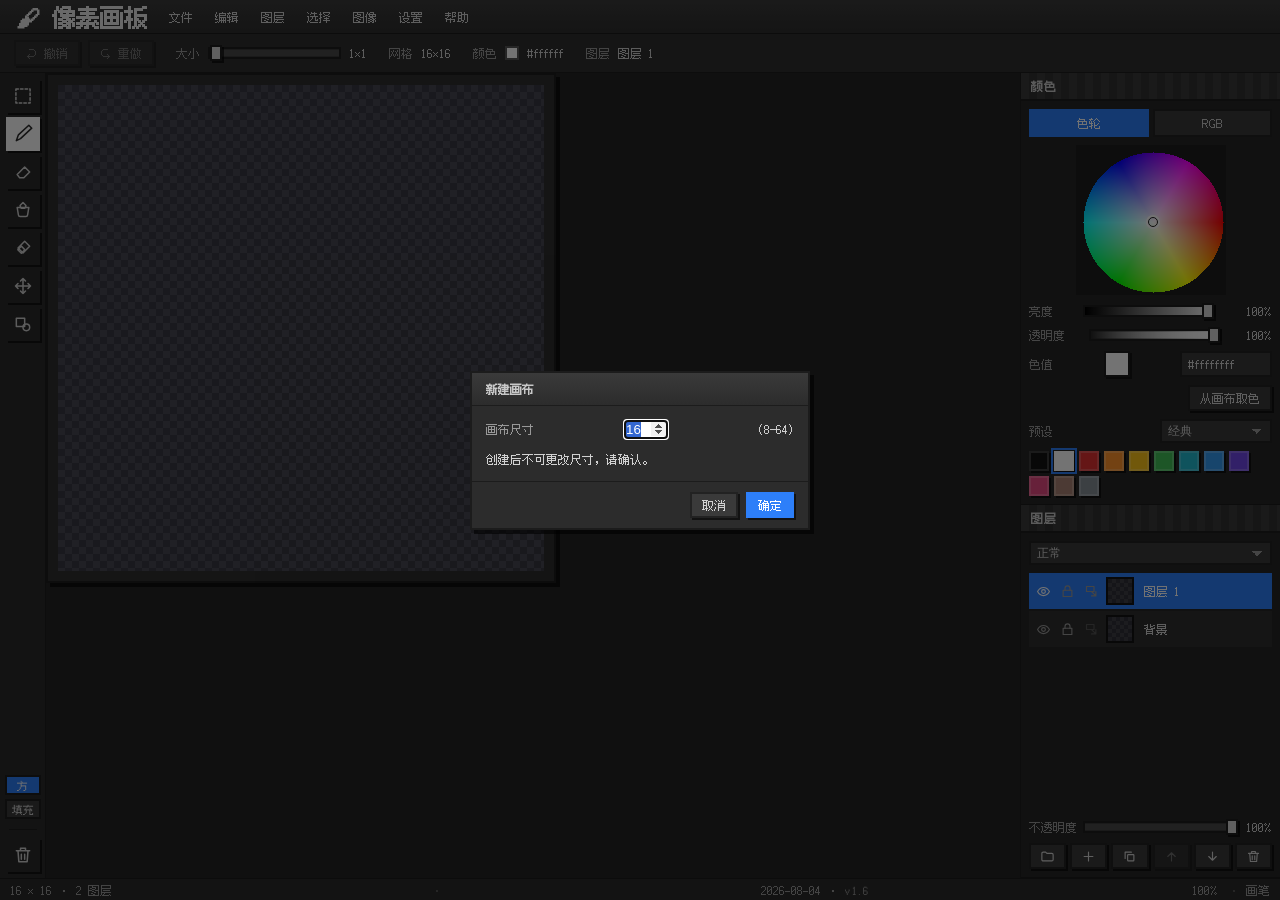
<file: index.html>
<!DOCTYPE html>
<html lang="zh-CN">
<head>
<meta charset="UTF-8">
<meta name="viewport" content="width=device-width, initial-scale=1.0">
<link rel="icon" href="data:,">   <!-- 内联 favicon：避免 file:// 下浏览器请求 favicon.ico 触发安全警告 -->
<title data-i18n="app.brand">🖌 像素画板</title>
<link rel="stylesheet" href="styles.css">
</head>
<body>
<div class="app">

  <!-- ======== 菜单栏 ======== -->
  <div class="menubar" id="menubar">
    <span class="brand" data-i18n="app.brand">🖌 像素画板</span>
    <div class="menu">
      <span class="menu-label" data-i18n="menu.file">文件</span>
      <div class="menu-drop">
        <div class="menu-item" data-action="new-canvas" data-i18n="menu.newCanvas">新建画布</div>
        <div class="menu-sep"></div>
        <div class="menu-item" data-action="open-project"><span data-i18n="menu.open">打开工程…</span> <span class="kbd">Ctrl+O</span></div>
        <div class="menu-item" data-action="export-project" data-i18n="menu.exportProject">导出工程…</div>
        <div class="menu-sep"></div>
        <div class="menu-item" data-action="export" data-i18n="menu.export">导出 PNG…</div>
      </div>
    </div>
    <div class="menu">
      <span class="menu-label" data-i18n="menu.edit">编辑</span>
      <div class="menu-drop">
        <div class="menu-item" data-action="undo"><span data-i18n="menu.undo">撤销</span> <span class="kbd">Ctrl+Z</span></div>
        <div class="menu-item" data-action="redo"><span data-i18n="menu.redo">重做</span> <span class="kbd">Ctrl+Y</span></div>
        <div class="menu-sep"></div>
        <div class="menu-item" data-action="clear-layer" data-i18n="menu.clearLayer">清空当前图层</div>
      </div>
    </div>
    <div class="menu">
      <span class="menu-label" data-i18n="menu.layer">图层</span>
      <div class="menu-drop">
        <div class="menu-item" data-action="add-layer"><span data-i18n="menu.addLayer">新建图层</span> <span class="kbd">Ctrl+Shift+N</span></div>
        <div class="menu-item" data-action="add-folder" data-i18n="menu.newFolder">新建文件夹</div>
        <div class="menu-item" data-action="dup-layer" data-i18n="menu.dupLayer">复制图层</div>
        <div class="menu-sep"></div>
        <div class="menu-item" data-action="clip-mask"><span data-i18n="menu.clipMask">剪切蒙版</span> <span class="kbd">Ctrl+Alt+G</span></div>
        <div class="menu-sep"></div>
        <div class="menu-item" data-action="layer-up"><span data-i18n="menu.moveUp">上移一层</span> <span class="kbd">Ctrl+]</span></div>
        <div class="menu-item" data-action="layer-down"><span data-i18n="menu.moveDown">下移一层</span> <span class="kbd">Ctrl+[</span></div>
        <div class="menu-sep"></div>
        <div class="menu-item" data-action="del-layer" data-i18n="menu.delLayer">删除图层</div>
      </div>
    </div>
    <div class="menu">
      <span class="menu-label" data-i18n="menu.select">选择</span>
      <div class="menu-drop">
        <div class="menu-item" data-action="select-all"><span data-i18n="menu.selectAll">全选</span> <span class="kbd">Ctrl+A</span></div>
        <div class="menu-item" data-action="deselect"><span data-i18n="menu.deselect">取消选择</span> <span class="kbd">Ctrl+D</span></div>
      </div>
    </div>
    <div class="menu">
      <span class="menu-label" data-i18n="menu.image">图像</span>
      <div class="menu-drop">
        <div class="menu-item" data-action="adjust" data-i18n="menu.adjust">调整…</div>
      </div>
    </div>
    <div class="menu">
      <span class="menu-label" data-action="settings" data-i18n="menu.settings">设置</span>
    </div>
    <div class="menu">
      <span class="menu-label" data-i18n="menu.help">帮助</span>
      <div class="menu-drop">
        <div class="menu-item" data-action="help" data-i18n="menu.qa">Q&A</div>
        <div class="menu-sep"></div>
        <div class="menu-item" data-action="about" data-i18n="menu.about">关于 像素画板</div>
      </div>
    </div>
  </div>

  <!-- ======== 工具选项栏 ======== -->
  <div class="options-bar">
    <div class="opt-group">
      <button class="opt-btn" id="undoBtn" data-i18n="bar.undo" data-i18n-title="menu.undo" title="撤销 Ctrl+Z">↩ 撤销</button>
      <button class="opt-btn" id="redoBtn" data-i18n="bar.redo" data-i18n-title="menu.redo" title="重做 Ctrl+Y">↪ 重做</button>
    </div>
    <div class="opt-group">
      <span class="opt-label" data-i18n="bar.size">大小</span>
      <input type="range" id="brushSize" min="1" max="16" step="1" value="1">
      <span class="opt-value" id="brushSizeLabel">1×1</span>
    </div>
    <div class="opt-group">
      <span class="opt-label" data-i18n="bar.grid">网格</span>
      <span class="opt-value" id="gridSizeLabel">16×16</span>
    </div>
    <div class="opt-group">
      <span class="opt-label" data-i18n="bar.color">颜色</span>
      <span class="current-color" id="currentColorSwatch"></span>
      <span class="opt-value" id="currentColorHex">#ffffff</span>
    </div>
    <div class="opt-group">
      <span class="opt-label" data-i18n="bar.layer">图层</span>
      <span class="opt-value" id="currentLayerLabel">图层 1</span>
    </div>
  </div>

  <!-- ======== 主体三栏 ======== -->
  <div class="main">

    <!-- 左侧工具条 -->
    <div class="tools-panel" id="toolsPanel">
      <button class="tool-btn" data-tool="select" data-i18n-title="tool.select" title="选区 (M)">
        <svg viewBox="0 0 24 24"><rect x="3.5" y="3.5" width="17" height="17" stroke-dasharray="3 2.5"/></svg>
      </button>
      <button class="tool-btn active" data-tool="brush" data-i18n-title="tool.brush" title="画笔 (B)">
        <svg viewBox="0 0 24 24"><path d="M4 20l2.5-7L19 1.5 22.5 5 9 17.5z"/></svg>
      </button>
      <button class="tool-btn" data-tool="eraser" data-i18n-title="tool.eraser" title="橡皮擦 (E)">
        <svg viewBox="0 0 24 24"><path d="M5 15L14 6l6 6-7 7H8z"/></svg>
      </button>
      <button class="tool-btn" data-tool="bucket" data-i18n-title="tool.bucket" title="油漆桶 (G)">
        <svg viewBox="0 0 24 24"><path d="M5 9h14l-1.5 9a2 2 0 01-2 1.8H8.5a2 2 0 01-2-1.8z"/><path d="M12 3L8.5 6.5a3 3 0 007 0z"/></svg>
      </button>
      <button class="tool-btn" data-tool="eyedropper" data-i18n-title="tool.eyedropper" title="吸管 (I)">
        <svg viewBox="0 0 24 24"><path d="M14 4l6 6-8 8-6-6z"/><rect x="7" y="11" width="6" height="6" transform="rotate(45 10 14)"/></svg>
      </button>
      <button class="tool-btn" data-tool="move" data-i18n-title="tool.move" title="移动选区内容 (V)">
        <svg viewBox="0 0 24 24"><path d="M12 3v18M3 12h18M12 3l-3 3M12 3l3 3M12 21l-3-3M12 21l3-3M3 12l3-3M3 12l3 3M21 12l-3-3M21 12l-3 3"/></svg>
      </button>
      <button class="tool-btn" data-tool="shape" data-i18n-title="tool.shape" title="形状工具 (U)">
        <svg viewBox="0 0 24 24"><rect x="4" y="5" width="10" height="10"/><circle cx="16" cy="16" r="4"/></svg>
      </button>
      <div class="shape-opts" id="shapeOpts">
        <button type="button" class="mini-btn active" id="shapeKindBtn">方</button>
        <button type="button" class="mini-btn" id="shapeModeBtn">填充</button>
      </div>
      <div class="tool-sep"></div>
      <button class="tool-btn" id="clearLayerBtn" data-i18n-title="tool.clearLayer" title="清空当前图层">
        <svg viewBox="0 0 24 24"><path d="M4 7h16M9 7V4h6v3M6 7l1 13h10l1-13M10 11v6M14 11v6"/></svg>
      </button>
    </div>

    <!-- 中央画布 -->
    <div class="canvas-area">
      <div class="viewport" id="viewport">
        <div class="board-wrap" id="boardWrap">
          <div id="board"></div>
        </div>
      </div>
    </div>

    <!-- 右侧面板（可拖动左缘调整宽度） -->
    <div class="panel-resizer" id="panelResizer" title="拖动调整面板宽度"></div>
    <div class="side-panels">
      <div class="panel color-panel">
        <div class="panel-header" data-i18n="panel.color">颜色</div>
        <div class="panel-body">
          <div class="color-mode-tabs">
            <button type="button" class="color-mode-tab active" data-mode="wheel" data-i18n="colorMode.wheel">色轮</button>
            <button type="button" class="color-mode-tab" data-mode="rgb" data-i18n="colorMode.rgb">RGB</button>
          </div>
          <div class="wheel-wrap" id="wheelWrap">
            <canvas id="wheelBase" width="150" height="150"></canvas>
            <canvas id="wheelCursor" width="150" height="150"></canvas>
          </div>
          <div class="setting-row" id="wheelValueRow">
            <span class="opt-label" data-i18n="panel.brightness">亮度</span>
            <input type="range" id="wheelValue" min="0" max="100" step="1" value="100">
            <span class="opt-value" id="wheelValueLabel">100%</span>
          </div>
          <div class="rgb-panel" id="rgbPanel" hidden>
            <div class="setting-row"><span class="rgb-label">R</span><input type="range" id="rgbR" min="0" max="255" step="1" value="255"><span class="opt-value rgb-val" id="rgbRVal">255</span></div>
            <div class="setting-row"><span class="rgb-label">G</span><input type="range" id="rgbG" min="0" max="255" step="1" value="255"><span class="opt-value rgb-val" id="rgbGVal">255</span></div>
            <div class="setting-row"><span class="rgb-label">B</span><input type="range" id="rgbB" min="0" max="255" step="1" value="255"><span class="opt-value rgb-val" id="rgbBVal">255</span></div>
          </div>
          <div class="setting-row">
            <span class="opt-label" data-i18n="panel.alpha">透明度</span>
            <input type="range" id="colorAlpha" min="0" max="100" step="1" value="100">
            <span class="opt-value" id="colorAlphaLabel">100%</span>
          </div>
          <div class="setting-row">
            <span class="opt-label" data-i18n="panel.hex">色值</span>
            <span class="hex-preview" id="hexPreview"></span>
            <input type="text" id="hexInput" maxlength="9" spellcheck="false" value="#ffffffff" title="#RRGGBBAA">
          </div>
          <div class="setting-row">
            <span class="opt-label"></span>
            <button type="button" class="opt-btn" id="canvasPickBtn" data-i18n="panel.pick">从画布取色</button>
          </div>
          <div class="setting-row">
            <span class="opt-label" data-i18n="panel.preset">预设</span>
            <select id="palettePreset">
              <option value="classic" data-i18n="preset.classic" selected>经典</option>
              <option value="pico8" data-i18n="preset.pico8">PICO-8 像素风</option>
              <option value="vga" data-i18n="preset.vga">VGA 复古</option>
              <option value="websafe" data-i18n="preset.websafe">Web 安全色</option>
            </select>
          </div>
          <div class="palette" id="palette"></div>
        </div>
      </div>

      <div class="panel layer-panel">
        <div class="panel-header" data-i18n="panel.layers">图层</div>
        <div class="panel-body">
          <select id="blendMode" data-i18n-title="panel.blend" title="当前图层的混合模式">
            <option value="normal" data-i18n="blend.normal" selected>正常</option>
            <option value="multiply" data-i18n="blend.multiply">正片叠底</option>
            <option value="screen" data-i18n="blend.screen">滤色</option>
            <option value="overlay" data-i18n="blend.overlay">叠加</option>
            <option value="darken" data-i18n="blend.darken">变暗</option>
            <option value="lighten" data-i18n="blend.lighten">变亮</option>
            <option value="difference" data-i18n="blend.difference">差值</option>
            <option value="exclusion" data-i18n="blend.exclusion">排除</option>
            <option value="color-dodge" data-i18n="blend.color-dodge">颜色减淡</option>
            <option value="color-burn" data-i18n="blend.color-burn">颜色加深</option>
            <option value="hard-light" data-i18n="blend.hard-light">强光</option>
            <option value="soft-light" data-i18n="blend.soft-light">柔光</option>
          </select>
          <div class="layer-list" id="layerList"></div>
          <div class="opacity-row">
            <span class="opt-label" data-i18n="panel.opacity">不透明度</span>
            <input type="range" id="layerOpacity" min="0" max="100" step="1" value="100">
            <span class="opt-value" id="layerOpacityLabel">100%</span>
          </div>
          <div class="layer-actions">
            <button id="addFolderBtn" data-i18n-title="btn.addFolder" title="新建文件夹">
              <svg viewBox="0 0 24 24"><path d="M3 7a2 2 0 012-2h4l2 2h8a2 2 0 012 2v8a2 2 0 01-2 2H5a2 2 0 01-2-2z"/></svg>
            </button>
            <button id="addLayerBtn" data-i18n-title="btn.addLayer" title="新建图层">
              <svg viewBox="0 0 24 24"><path d="M12 5v14M5 12h14"/></svg>
            </button>
            <button id="dupLayerBtn" data-i18n-title="btn.dupLayer" title="复制图层">
              <svg viewBox="0 0 24 24"><rect x="9" y="9" width="10" height="10" rx="1"/><path d="M5 15V5h10"/></svg>
            </button>
            <button id="layerUpBtn" data-i18n-title="btn.moveUp" title="上移一层">
              <svg viewBox="0 0 24 24"><path d="M12 19V6M6 12l6-6 6 6"/></svg>
            </button>
            <button id="layerDownBtn" data-i18n-title="btn.moveDown" title="下移一层">
              <svg viewBox="0 0 24 24"><path d="M12 5v13M6 12l6 6 6-6"/></svg>
            </button>
            <button id="delLayerBtn" data-i18n-title="btn.delLayer" title="删除图层">
              <svg viewBox="0 0 24 24"><path d="M4 7h16M9 7V4h6v3M6 7l1 13h10l1-13M10 11v6M14 11v6"/></svg>
            </button>
          </div>
        </div>
      </div>
    </div>
  </div>

  <!-- ======== 状态栏 ======== -->
  <div class="statusbar">
    <span id="statusInfo">16 × 16 · 2 图层</span>
    <span class="status-sep">·</span>
    <span id="buildStamp"></span>
    <div class="status-right">
      <span class="zoom-label" id="zoomLabel" data-i18n-title="status.zoomTip" title="点击重置 100% · Ctrl+0 适配视图 · Ctrl+滚轮缩放">100%</span>
      <span class="status-sep">·</span>
      <span id="statusTool">画笔</span>
    </div>
  </div>

  <!-- ======== 首选项对话框 ======== -->
  <div class="modal-overlay" id="settingsOverlay" hidden>
    <div class="modal settings-modal">
      <div class="modal-header" data-i18n="menu.settings">设置</div>
      <div class="modal-body settings-body">
        <div class="settings-tabs">
          <button type="button" class="settings-tab active" data-tab="canvas" data-i18n="prefs.group.canvas">画布</button>
          <button type="button" class="settings-tab" data-tab="view" data-i18n="prefs.group.view">视图与历史</button>
          <button type="button" class="settings-tab" data-tab="appearance" data-i18n="prefs.group.appearance">外观</button>
          <button type="button" class="settings-tab" data-tab="selection" data-i18n="prefs.group.selection">选区</button>
          <button type="button" class="settings-tab" data-tab="shortcuts" data-i18n="prefs.group.shortcuts">快捷键</button>
        </div>
        <div class="settings-panes">
          <div class="settings-pane active" data-pane="canvas">
            <label class="pref-row"><span data-i18n="set.showGrid">显示网格线</span><span class="px-switch"><input type="checkbox" id="setShowGrid" checked><span class="px-switch-track"></span></span></label>
            <label class="pref-row"><span data-i18n="set.checker">透明棋盘格背景</span><span class="px-switch"><input type="checkbox" id="setChecker" checked><span class="px-switch-track"></span></span></label>
            <div class="pref-row">
              <span data-i18n="set.checkerTone">棋盘格明度</span>
              <select id="setCheckerTone">
                <option value="dark" data-i18n="set.tone.dark">深色</option>
                <option value="standard" data-i18n="set.tone.standard" selected>标准</option>
                <option value="light" data-i18n="set.tone.light">亮色</option>
              </select>
            </div>
            <div class="pref-row">
              <span data-i18n="set.defaultGrid">默认网格尺寸</span>
              <select id="setDefaultGrid">
                <option value="8">8×8</option>
                <option value="16" selected>16×16</option>
                <option value="32">32×32</option>
                <option value="64">64×64</option>
              </select>
            </div>
          </div>
          <div class="settings-pane" data-pane="view">
            <div class="pref-row">
              <span data-i18n="set.undoLimit">撤销步数</span>
              <select id="setUndoLimit">
                <option value="20" data-i18n="set.undo.20">20 步</option>
                <option value="40" data-i18n="set.undo.40" selected>40 步</option>
                <option value="100" data-i18n="set.undo.100">100 步</option>
              </select>
            </div>
            <div class="pref-row">
              <span data-i18n="set.zoomStep">滚轮缩放步进</span>
              <select id="setZoomStep">
                <option value="1.05" data-i18n="set.zoom.smooth">平滑（1.05×）</option>
                <option value="1.1" data-i18n="set.zoom.normal" selected>适中（1.1×）</option>
                <option value="1.2" data-i18n="set.zoom.fast">快速（1.2×）</option>
              </select>
            </div>
            <div class="pref-row">
              <span data-i18n="set.smoothness">视图平滑度</span>
              <select id="setSmoothness">
                <option value="0.35" data-i18n="set.smooth.snappy">跟手</option>
                <option value="0.28" data-i18n="set.smooth.normal" selected>适中</option>
                <option value="0.18" data-i18n="set.smooth.soft">柔和</option>
              </select>
            </div>
          </div>
          <div class="settings-pane" data-pane="appearance">
            <div class="pref-row">
              <span data-i18n="set.theme">主题</span>
              <select id="setTheme">
                <option value="dark" data-i18n="theme.dark" selected>深色</option>
                <option value="light" data-i18n="theme.light">亮色</option>
              </select>
            </div>
            <div class="pref-row">
              <span data-i18n="set.lang">语言</span>
              <select id="setLang">
                <option value="zh" selected>简体中文</option>
                <option value="ja">日本語</option>
                <option value="en">English</option>
              </select>
            </div>
          </div>
          <div class="settings-pane" data-pane="selection">
            <label class="pref-row"><span data-i18n="set.clickDeselect">点击画布外取消选区</span><span class="px-switch"><input type="checkbox" id="setClickDeselect" checked><span class="px-switch-track"></span></span></label>
          </div>
          <div class="settings-pane" data-pane="shortcuts">
            <div class="shortcut-list" id="shortcutList"></div>
          </div>
        </div>
      </div>
      <div class="modal-footer">
        <button class="opt-btn" id="settingsReset" data-i18n="set.reset">恢复默认</button>
        <span style="flex:1"></span>
        <button class="opt-btn primary-modal" id="settingsOk" data-i18n="set.ok">完成</button>
      </div>
    </div>
  </div>

  <!-- ======== 关于对话框 ======== -->
  <div class="modal-overlay" id="aboutOverlay" hidden>
    <div class="modal">
      <div class="modal-header" data-i18n="menu.about">关于 像素画板</div>
      <div class="modal-body about-body">
        <div class="about-title"><span data-i18n="about.title">🎨 像素画板</span> <span id="aboutVersion" class="ver"></span></div>
        <p data-i18n="about.desc">一个零依赖、单文件的像素绘图小工具，界面与交互借鉴经典像素软件。</p>
        <p><span data-i18n="about.featuresLabel">功能</span><span data-i18n="about.features">多图层（增删/排序/可见性/重命名/不透明度/混合模式/缩略图）、画笔 / 橡皮擦 / 油漆桶 / 吸管、撤销重做、以鼠标为中心的缩放与平滑平移、透明背景 PNG 导出、可配置首选项、中日英界面。</span></p>
        <p><span data-i18n="about.shortcutsLabel">快捷键</span><span data-i18n="about.shortcuts">B / E / G / I 切换工具 · Ctrl+Z / Ctrl+Y 撤销重做 · Ctrl+[ / Ctrl+] 调整图层顺序 · Ctrl+Shift+N 新建图层 · 滚轮缩放 · 空格或中键拖拽平移 · Ctrl+0 适配视图</span></p>
        <p class="about-tech" data-i18n="about.tech">纯 HTML + CSS + JavaScript，无任何外部依赖，双击即可离线运行。</p>
        <p class="about-tech"><span data-i18n="about.fontPrefix">界面字体：</span><a href="https://github.com/TakWolf/fusion-pixel-font" target="_blank" rel="noopener" class="font-link">Fusion Pixel Font</a><span data-i18n="about.fontSuffix">（SIL OFL 1.1 · © TakWolf 及贡献者）</span></p>
      </div>
      <div class="modal-footer">
        <span style="flex:1"></span>
        <button class="opt-btn primary-modal" id="aboutOk" data-i18n="common.ok">确定</button>
      </div>
    </div>
  </div>

  <!-- ======== 创建画布对话框 ======== -->
  <div class="modal-overlay" id="canvasSizeOverlay" hidden>
    <div class="modal">
      <div class="modal-header" data-i18n="canvas.title">新建画布</div>
      <div class="modal-body">
        <div class="setting-row">
          <span class="opt-label" data-i18n="canvas.size">画布尺寸</span>
          <input type="number" id="canvasSizeInput" min="8" max="64" step="1" value="16">
          <span class="opt-value" data-i18n="canvas.range">(8–64)</span>
        </div>
        <div class="hint" data-i18n="canvas.hint">创建后不可更改尺寸，请确认。</div>
      </div>
      <div class="modal-footer">
        <span style="flex:1"></span>
        <button class="opt-btn" id="canvasSizeCancel" data-i18n="common.cancel">取消</button>
        <button class="opt-btn primary-modal" id="canvasSizeOk" data-i18n="common.ok">确定</button>
      </div>
    </div>
  </div>

  <!-- ======== Q&A 对话框 ======== -->
  <div class="modal-overlay" id="helpOverlay" hidden>
    <div class="modal">
      <div class="modal-header" data-i18n="menu.qa">Q&A</div>
      <div class="modal-body qa-list">
        <div class="qa-item">
          <div class="qa-q" data-i18n="qa.q1">Q1. 快捷键在哪里查看或修改？</div>
          <div class="qa-a" data-i18n="qa.a1">打开 设置 → 快捷键，可查看全部快捷键，点击“更改”后直接按下新组合即可自定义。</div>
        </div>
        <div class="qa-item">
          <div class="qa-q" data-i18n="qa.q2">Q2. 如何撤销或重做？</div>
          <div class="qa-a" data-i18n="qa.a2">默认 Ctrl+Z 撤销、Ctrl+Y 重做（也可在设置中自定义其他按键）。</div>
        </div>
        <div class="qa-item">
          <div class="qa-q" data-i18n="qa.q3">Q3. 如何保存或打开工程？</div>
          <div class="qa-a" data-i18n="qa.a3">使用 文件 → 导出工程 保存为 .AIPSD 工程文件，文件 → 打开工程 载入；文件 → 导出 PNG 可导出图片。</div>
        </div>
        <div class="qa-item">
          <div class="qa-q" data-i18n="qa.q4">Q4. 图层文件夹怎么使用？</div>
          <div class="qa-a" data-i18n="qa.a4">新建文件夹后，把图层拖到文件夹行上即可移入；文件夹行可拖拽排序、折叠、单独控制可见性，文件夹内图层的合成顺序不变。</div>
        </div>
        <div class="qa-item">
          <div class="qa-q" data-i18n="qa.q5">Q5. 如何缩放或平移画布？</div>
          <div class="qa-a" data-i18n="qa.a5">滚轮以鼠标为中心缩放；按住空格或中键拖拽平移；Ctrl+0 适配视图，Ctrl+1 回到 100%。</div>
        </div>
        <div class="qa-item">
          <div class="qa-q" data-i18n="qa.q6">Q6. 如何切换界面语言或主题？</div>
          <div class="qa-a" data-i18n="qa.a6">打开 设置 → 外观，可切换 中文/日本語/English 界面与深色/亮色主题。</div>
        </div>
        <div class="qa-item">
          <div class="qa-q" data-i18n="qa.q7">Q7. 移动工具和形状工具怎么用？</div>
          <div class="qa-a" data-i18n="qa.a7">选择「移动」工具（V）后在选区内拖拽即可剪切移动选区内容；「形状」工具（U）拖拽绘制矩形/圆形，用工具栏下方按钮切换 方/圆 与 填充/描边（描边粗细随顶部「大小」）。</div>
        </div>
        <div class="qa-item">
          <div class="qa-q" data-i18n="qa.q8">Q8. 选区如何移动或取消？</div>
          <div class="qa-a" data-i18n="qa.a8">用「选择」工具拖拽选区内部（非边缘）移动选框，拖边缘或外部重新框选；Ctrl+A 全选、Ctrl+D 取消，点击画布外空白也可取消（可在设置中开关）。</div>
        </div>
        <div class="qa-item">
          <div class="qa-q" data-i18n="qa.q9">Q9. 如何调节画笔/橡皮擦粗细？</div>
          <div class="qa-a" data-i18n="qa.a9">顶部工具栏的「大小」滑块控制画笔与橡皮擦的粗细（1–16 格）。</div>
        </div>
        <div class="qa-item">
          <div class="qa-q" data-i18n="qa.q10">Q10. 如何吸取画布上的颜色？</div>
          <div class="qa-a" data-i18n="qa.a10">用「吸管」工具（I）点击画布取色；或点颜色面板的「从画布取色」按钮后点画布取色，取色后自动回到原工具。</div>
        </div>
      </div>
      <div class="modal-footer">
        <span style="flex:1"></span>
        <button class="opt-btn primary-modal" id="helpOk" data-i18n="common.ok">确定</button>
      </div>
    </div>
  </div>

  <!-- ======== 图像调整对话框 ======== -->
  <div class="modal-overlay" id="adjustOverlay" hidden>
    <div class="modal">
      <div class="modal-header" data-i18n="adj.title">图像调整</div>
      <div class="modal-body">
        <div class="setting-row">
          <span data-i18n="adj.applyTo">应用于</span>
          <select id="adjTarget">
            <option value="layer" data-i18n="adj.currentLayer" selected>当前图层</option>
            <option value="all" data-i18n="adj.allLayers">所有可见图层</option>
          </select>
        </div>
        <div class="setting-row"><span data-i18n="adj.hue">色相</span><input type="range" id="adjHue" min="-180" max="180" step="1" value="0"><span class="opt-value adj-val" id="adjHueVal">0°</span></div>
        <div class="setting-row"><span data-i18n="adj.sat">饱和度</span><input type="range" id="adjSat" min="-100" max="100" step="1" value="0"><span class="opt-value adj-val" id="adjSatVal">0</span></div>
        <div class="setting-row"><span data-i18n="adj.bright">亮度</span><input type="range" id="adjBright" min="-100" max="100" step="1" value="0"><span class="opt-value adj-val" id="adjBrightVal">0</span></div>
        <div class="setting-row"><span data-i18n="adj.contrast">对比度</span><input type="range" id="adjContrast" min="-100" max="100" step="1" value="0"><span class="opt-value adj-val" id="adjContrastVal">0</span></div>
      </div>
      <div class="modal-footer">
        <button class="opt-btn" id="adjCancel" data-i18n="adj.cancel">取消</button>
        <span style="flex:1"></span>
        <button class="opt-btn primary-modal" id="adjApply" data-i18n="adj.apply">应用</button>
      </div>
    </div>
  </div>

  <!-- ======== 通用确认对话框 ======== -->
  <div class="modal-overlay" id="confirmOverlay" hidden>
    <div class="modal modal-sm">
      <div class="modal-header" id="confirmTitle"></div>
      <div class="modal-body" id="confirmText"></div>
      <div class="modal-footer">
        <button class="opt-btn" id="confirmCancel"></button>
        <span style="flex:1"></span>
        <button class="opt-btn primary-modal" id="confirmOk"></button>
      </div>
    </div>
  </div>

  <!-- ======== 导出 PNG 选项对话框 ======== -->
  <div class="modal-overlay" id="exportOverlay" hidden>
    <div class="modal modal-sm">
      <div class="modal-header" data-i18n="menu.export">导出 PNG…</div>
      <div class="modal-body">
        <div class="pref-row">
          <span data-i18n="set.exportCell">导出像素大小</span>
          <select id="exportCellSelect">
            <option value="8">8 px</option>
            <option value="16" selected>16 px</option>
            <option value="32">32 px</option>
          </select>
        </div>
        <div class="pref-row">
          <span data-i18n="set.exportBg">导出背景</span>
          <select id="exportBgSelect">
            <option value="transparent" data-i18n="set.bg.transparent" selected>透明</option>
            <option value="white" data-i18n="set.bg.white">白色</option>
          </select>
        </div>
      </div>
      <div class="modal-footer">
        <button class="opt-btn" id="exportCancel" data-i18n="adj.cancel">取消</button>
        <span style="flex:1"></span>
        <button class="opt-btn primary-modal" id="exportOk" data-i18n="msg.export">导出</button>
      </div>
    </div>
  </div>

  <!-- ======== 工程文件导入 ======== -->
  <input type="file" id="projectFile" accept=".AIPSD,application/json,.json" hidden>
</div>


<script src="app.js"></script>
</body>
</html>
</file>
<file: styles.css>
/* ============ 基础 ============ */
  * { box-sizing: border-box; margin: 0; padding: 0; }
  html, body { height: 100%; }
  body {
    background: #242424;
    color: #d4d4d4;
    font-family: system-ui, -apple-system, "Segoe UI", "Microsoft YaHei", sans-serif;
    font-size: 13px;
    overflow: hidden;
  }
  button { font-family: inherit; }
  svg { fill: none; stroke: currentColor; stroke-width: 1.8; stroke-linecap: round; stroke-linejoin: round; }

  .app { display: flex; flex-direction: column; height: 100vh; }

  /* ============ 菜单栏 ============ */
  .menubar {
    display: flex; align-items: center;
    background: linear-gradient(#3a3a3a, #2e2e2e);
    border-bottom: 1px solid #1a1a1a;
    padding: 0 6px; height: 30px; font-size: 12px;
    position: relative; z-index: 100;
    flex: none;
  }
  .brand { padding: 0 10px; font-weight: 700; color: #e8e8e8; white-space: nowrap; }
  .menu { position: relative; }
  .menu-label { display: block; padding: 6px 10px; color: #d4d4d4; cursor: default; border: 1px solid transparent; }
  .menu-label:hover, .menu.open .menu-label { background: #4a4a4a; border-color: #5a5a5a; }
  .menu-drop {
    display: none; position: absolute; top: 100%; left: 0; min-width: 210px;
    background: #2e2e2e; border: 1px solid #1c1c1c; box-shadow: 0 4px 14px rgba(0,0,0,.5);
    padding: 4px 0;
  }
  .menu.open .menu-drop { display: block; }
  .menu-item {
    display: flex; justify-content: space-between; align-items: center; gap: 24px;
    padding: 5px 18px 5px 12px; white-space: nowrap; cursor: default;
  }
  .menu-item:hover { background: #2d7ff9; color: #fff; }
  .menu-item:hover .kbd { color: #fff; }
  .kbd { color: #9a9a9a; font-size: 11px; }
  .menu-sep { height: 1px; background: #1a1a1a; margin: 4px 8px; }

  /* ============ 工具选项栏 ============ */
  .options-bar {
    display: flex; align-items: center; gap: 22px;
    padding: 6px 14px; background: #2e2e2e; border-bottom: 1px solid #1c1c1c;
    font-size: 12px; flex-wrap: wrap; flex: none;
  }
  .opt-group { display: flex; align-items: center; gap: 8px; }
  .opt-label { color: #9a9a9a; }
  .opt-value { color: #d0d0d0; font-variant-numeric: tabular-nums; }
  .opt-btn {
    background: #3a3a3a; border: 1px solid #222; color: #d4d4d4;
    border-radius: 3px; padding: 3px 10px; font-size: 12px; cursor: pointer;
  }
  .opt-btn:hover:not(:disabled) { background: #4a4a4a; }
  .opt-btn:disabled { opacity: .4; cursor: default; }
  .current-color { width: 14px; height: 14px; border-radius: 2px; border: 1px solid #555; display: inline-block; background: #111; }
  input[type="range"] { accent-color: #2d7ff9; cursor: pointer; }

  /* ============ 主体三栏 ============ */
  .main { flex: 1; display: flex; overflow: hidden; min-height: 0; }

  /* --- 左侧工具条 --- */
  .tools-panel {
    width: 46px; background: #2a2a2a; border-right: 1px solid #1c1c1c;
    display: flex; flex-direction: column; align-items: center; gap: 4px;
    padding: 6px 0; flex: none;
  }
  .shape-opts { display: flex; flex-direction: column; gap: 4px; margin-top: auto; padding: 4px 0 2px; }
  .mini-btn { width: 36px; height: 20px; background: #3a3a3a; border: 2px solid #1c1c1c; color: #d4d4d4; font-size: 11px; cursor: pointer; }
  .mini-btn:hover { background: #4a4a4a; }
  .mini-btn.active { background: #2d7ff9; color: #fff; }
  .tool-btn {
    width: 34px; height: 34px; background: transparent; border: 1px solid transparent;
    border-radius: 4px; cursor: pointer; display: flex; align-items: center; justify-content: center;
  }
  .tool-btn svg { width: 20px; height: 20px; color: #d0d0d0; }
  .tool-btn:hover { background: #3c3c3c; }
  .tool-btn.active { background: #fff; border-color: #fff; }
  .tool-btn.active svg { color: #2a2a2a; }
  .tool-btn:disabled { opacity: .35; cursor: default; }
  .tool-sep { width: 28px; height: 1px; background: #1c1c1c; margin: 4px 0; }

  /* --- 中央画布区（支持缩放/平移） --- */
  .canvas-area { flex: 1; position: relative; background: #242424; overflow: hidden; min-width: 0; }
  .viewport { position: absolute; inset: 0; overflow: hidden; }
  .board-wrap {
    position: absolute; top: 0; left: 0;
    background: #2e2e2e; border: 1px solid #1c1c1c; padding: 10px; border-radius: 2px;
    box-shadow: 0 6px 24px rgba(0,0,0,.5);
    transform-origin: 0 0;
    will-change: transform;
    cursor: grab;
  }
  .viewport.panning .board-wrap { cursor: grabbing; }
  .viewport.space-pan #board { cursor: grab; }
  .viewport.panning #board { cursor: grabbing; }
  #board {
    display: grid;
    grid-template-columns: repeat(var(--n), 1fr);
    width: min(54vmin, 520px);
    aspect-ratio: 1 / 1;
    background-color: var(--cb, #383842);
    background-image: conic-gradient(var(--ca, #484852) 25%, var(--cb, #383842) 0 50%, var(--ca, #484852) 0 75%, var(--cb, #383842) 0);
    background-size: 14px 14px;
    cursor: crosshair;
    touch-action: none;   /* 触屏拖拽时不滚动 */
    overflow: hidden;
  }
  .cell { user-select: none; -webkit-user-select: none; outline: 1px solid rgba(255,255,255,.07); }
  /* 选区：半透明覆盖 + 虚线边界 */
  .cell.sel {
    box-shadow: inset 0 0 0 100px rgba(45,127,249,.30);
    outline: 1px dashed rgba(45,127,249,.85);
    outline-offset: -1px;
  }

  /* --- 右侧面板 --- */
  .side-panels { width: 260px; background: #262626; border-left: 1px solid #1c1c1c; display: flex; flex-direction: column; overflow-y: auto; flex: none; }
  .panel-resizer {
    width: 5px; flex: none; cursor: col-resize;
    background: transparent; touch-action: none;
  }
  .panel-resizer:hover, .panel-resizer.active { background: #2d7ff9; }
  .panel { border-bottom: 1px solid #1a1a1a; display: flex; flex-direction: column; }
  .color-panel { flex: none; }
  .layer-panel { flex: 1; min-height: 0; }
  .layer-panel .panel-body { flex: 1; min-height: 0; }
  .blend-select { width: 100%; }
  .panel-header {
    padding: 5px 10px; background: linear-gradient(#3a3a3a, #2c2c2c);
    font-size: 11px; font-weight: 600; color: #c8c8c8; letter-spacing: .5px;
    border-bottom: 1px solid #1c1c1c;
  }
  .panel-body { padding: 8px; display: flex; flex-direction: column; gap: 8px; }

  .layer-list { display: flex; flex-direction: column; gap: 2px; flex: 1; min-height: 90px; overflow-y: auto; position: relative; }
  .layer-row.dragging { opacity: .45; }
  .folder-row.dragging { opacity: .45; }
  .drop-line {
    position: absolute; left: 4px; right: 4px; height: 0;
    border-top: 2px solid #2d7ff9;
    box-shadow: 0 -1px 0 rgba(0,0,0,.4);
    pointer-events: none; z-index: 5;
  }
  .layer-row {
    display: flex; align-items: center; gap: 6px; padding: 3px 4px;
    border: 1px solid transparent; border-radius: 2px; cursor: pointer; background: #2e2e2e;
  }
  .layer-row:hover { background: #3a3a3a; }
  .layer-row.active { background: #2d7ff9; }
  .layer-row.active .layer-name { color: #fff; }
  .layer-row.active .eye-btn svg { color: #fff; }

  .eye-btn { width: 18px; height: 18px; background: none; border: none; padding: 0; cursor: pointer; flex: none; display: flex; align-items: center; justify-content: center; }
  .eye-btn svg { width: 15px; height: 15px; color: #9a9a9a; }
  .eye-btn:hover svg { color: #fff; }
  .clip-btn { width: 18px; height: 18px; background: none; border: none; padding: 0; cursor: pointer; flex: none; display: flex; align-items: center; justify-content: center; }
  .clip-btn svg { width: 15px; height: 15px; color: #9a9a9a; }
  .clip-btn:hover svg { color: #fff; }
  .clip-btn.active { background: #2d7ff9; }
  .clip-btn.active svg { color: #fff; }
  .clip-btn:disabled { opacity: .35; cursor: default; }
  .lock-btn { width: 18px; height: 18px; background: none; border: none; padding: 0; cursor: pointer; flex: none; display: flex; align-items: center; justify-content: center; }
  .lock-btn svg { width: 15px; height: 15px; color: #9a9a9a; }
  .lock-btn:hover svg { color: #fff; }
  .lock-btn.active { background: #d0a94a; }
  .lock-btn.active svg { color: #1a1a1a; }

  .thumb { width: 28px; height: 28px; border: 1px solid #111; border-radius: 1px; flex: none; position: relative; }
  .thumb canvas { position: absolute; inset: 2px; width: 24px; height: 24px; }
  .checker {
    background-image: conic-gradient(#3e3e46 25%, #2f2f37 0 50%, #3e3e46 0 75%, #2f2f37 0);
    background-size: 8px 8px;
  }

  .layer-name { flex: 1; font-size: 12px; color: #d4d4d4; white-space: nowrap; overflow: hidden; text-overflow: ellipsis; min-width: 0; padding: 2px 4px; border-radius: 2px; }
  .layer-name.editing { background: #1f1f1f; color: #fff; outline: 1px solid #2d7ff9; }
  .layer-row.indented { margin-left: 16px; }
  .layer-row.clipped { margin-left: 14px; position: relative; }
  .layer-row.indented.clipped { margin-left: 30px; }   /* 文件夹内剪切层：文件夹缩进 + 剪切缩进叠加 */
  .layer-row.clipped::before {
    content: ""; position: absolute; left: 0; top: 2px; bottom: 2px;
    width: 2px; background: #2d7ff9;
  }
  .folder-row {
    display: flex; align-items: center; gap: 4px; padding: 3px 4px;
    background: #33333c; border: 1px solid transparent; border-radius: 0; cursor: default;
  }
  .folder-row:hover { background: #3d3d48; }
  .folder-row.drop-target { outline: 1px dashed #2d7ff9; outline-offset: -1px; background: rgba(45,127,249,.18); }
  .folder-toggle { width: 16px; height: 16px; background: none; border: none; color: #b0b0b0; cursor: pointer; font-size: 10px; padding: 0; flex: none; }
  .folder-toggle:hover { color: #fff; }
  .folder-icon { width: 14px; height: 14px; flex: none; color: #d0a94a; display: flex; align-items: center; justify-content: center; }
  .folder-icon svg { width: 14px; height: 14px; }
  .folder-name { flex: 1; font-size: 12px; color: #d4d4d4; white-space: nowrap; overflow: hidden; text-overflow: ellipsis; min-width: 0; }
  .folder-name.editing { background: #1f1f1f; color: #fff; outline: 1px solid #2d7ff9; }
  .folder-del { width: 16px; height: 16px; background: none; border: none; color: #8a8a8a; cursor: pointer; padding: 0; flex: none; display: flex; align-items: center; justify-content: center; }
  .folder-del:hover { color: #ff6b6b; }

  .opacity-row { display: flex; align-items: center; gap: 6px; font-size: 12px; }
  .opacity-row input { flex: 1; min-width: 0; }
  .layer-actions { display: flex; gap: 4px; }
  .layer-actions button {
    flex: 1; height: 26px; background: #3a3a3a; border: 1px solid #222; border-radius: 3px;
    color: #d4d4d4; cursor: pointer; display: flex; align-items: center; justify-content: center;
  }
  .layer-actions button:hover:not(:disabled) { background: #4a4a4a; }
  .layer-actions button:disabled { opacity: .4; cursor: default; }
  .layer-actions svg { width: 15px; height: 15px; }

  .palette { display: flex; flex-wrap: wrap; gap: 5px; }
  .swatch { width: 20px; height: 20px; border-radius: 3px; border: 1px solid rgba(255,255,255,.18); cursor: pointer; transition: transform .1s ease; }
  .swatch:hover { transform: scale(1.15); }
  .swatch.active { outline: 2px solid #2d7ff9; outline-offset: 1px; border-color: #fff; }
  .wheel-wrap { position: relative; width: 150px; height: 150px; margin: 0 auto; cursor: crosshair; }
  .color-mode-tabs { display: flex; gap: 4px; }
  .color-mode-tab {
    flex: 1; padding: 4px 0; font-size: 12px;
    background: #3a3a3a; border: 2px solid #222; color: #c8c8c8; cursor: pointer;
  }
  .color-mode-tab.active { background: #2d7ff9; border-color: #2d7ff9; color: #fff; }
  .rgb-panel { display: flex; flex-direction: column; gap: 6px; }
  .rgb-panel[hidden] { display: none; }
  .rgb-label { width: 14px; text-align: center; color: #d4d4d4; font-weight: 700; }
  .rgb-val { min-width: 26px; text-align: right; }
  #wheelBase, #wheelCursor { position: absolute; inset: 0; width: 150px; height: 150px; }
  #wheelCursor { pointer-events: none; }
  #hexInput { background: #3a3a3a; color: #d4d4d4; border: 1px solid #222; border-radius: 3px; padding: 3px 6px; font-size: 12px; width: 92px; font-family: ui-monospace, Consolas, monospace; }
  .adj-val { min-width: 34px; text-align: right; }

  /* --- 设置行（标签页内容区） --- */
  .pref-row {
    display: flex; align-items: center; justify-content: space-between; gap: 12px;
    padding: 5px 8px; margin: 0 -8px; cursor: default;
  }
  .pref-row:hover { background: rgba(128,128,128,.14); }
  .pref-row select { min-width: 118px; }
  /* 设置面板：顶部标签条（从左到右）+ 下方内容区 */
  .settings-modal { width: 620px; max-width: 94vw; min-width: 420px; }
  .settings-body { display: flex; flex-direction: column; gap: 0; padding: 0; }
  .settings-tabs {
    display: flex; flex-direction: row; flex: none;
    border-bottom: 2px solid #1c1c1c;
    background: #292929;
  }
  .settings-tab {
    flex: 1; text-align: center;
    background: none; border: none; color: #c8c8c8;
    padding: 8px 6px; cursor: pointer; font-size: 12px;
    border-bottom: 3px solid transparent;
  }
  .settings-tab:hover { background: rgba(128,128,128,.14); }
  .settings-tab.active { background: #2d7ff9; color: #fff; border-bottom-color: #fff; }
  .settings-panes { flex: 1; padding: 12px 14px; min-width: 0; }
  .settings-pane { display: none; }
  .settings-pane.active { display: block; }
  /* 像素开关 */
  .px-switch { position: relative; width: 34px; height: 16px; flex: none; }
  .px-switch input { position: absolute; inset: 0; width: 100%; height: 100%; opacity: 0; cursor: pointer; z-index: 1; margin: 0; }
  .px-switch .px-switch-track { position: absolute; inset: 0; background: #3f3f48; border: 2px solid #1c1c1c; }
  .px-switch .px-switch-track::before {
    content: ""; position: absolute; top: 2px; left: 2px; width: 8px; height: 8px;
    background: #8a8a94;
  }
  .px-switch input:checked + .px-switch-track { background: #2d7ff9; border-color: #1c1c1c; }
  .px-switch input:checked + .px-switch-track::before { left: auto; right: 2px; background: #fff; }
  .px-switch input:focus-visible + .px-switch-track { outline: 1px dashed #2d7ff9; outline-offset: 1px; }

  /* --- 状态栏 --- */
  .statusbar {
    height: 22px; background: #2b2b2b; border-top: 1px solid #1a1a1a;
    display: flex; align-items: center; justify-content: space-between;
    padding: 0 10px; font-size: 11px; color: #9a9a9a; flex: none;
    user-select: none;
  }
  .statusbar .ver { font-size: 11px; opacity: .9; letter-spacing: .5px; }
  .status-right { display: flex; align-items: center; gap: 6px; }
  .zoom-label { cursor: pointer; padding: 0 4px; }
  .zoom-label:hover { color: #fff; }
  .status-sep { color: #555; }

  /* --- 模态对话框 --- */
  .modal-overlay { position: fixed; inset: 0; background: rgba(0,0,0,.55); display: flex; align-items: center; justify-content: center; z-index: 200; }
  .modal-overlay[hidden] { display: none; }
  .modal { background: #2c2c2c; border: 1px solid #1c1c1c; border-radius: 6px; box-shadow: 0 10px 40px rgba(0,0,0,.6); min-width: 340px; max-width: 92vw; }
  .modal-header { padding: 8px 14px; background: linear-gradient(#3a3a3a, #2c2c2c); border-bottom: 1px solid #1c1c1c; border-radius: 6px 6px 0 0; font-size: 12px; font-weight: 600; color: #c8c8c8; }
  .modal-body { padding: 14px; display: flex; flex-direction: column; gap: 12px; font-size: 13px; }
  .setting-row { display: flex; align-items: center; justify-content: space-between; gap: 12px; }
  .setting-row input[type="checkbox"] { accent-color: #2d7ff9; width: 15px; height: 15px; }
  select { background: #3a3a3a; color: #d4d4d4; border: 1px solid #222; border-radius: 3px; padding: 3px 6px; font-size: 12px; cursor: pointer; }
  .hex-preview { width: 26px; height: 26px; border: 2px solid #1c1c1c; box-shadow: 2px 2px 0 rgba(0,0,0,.5); background: #111; flex: none; }
  [data-theme="light"] .hex-preview { border-color: #9a9a9a; }
  .shortcut-list { display: flex; flex-direction: column; gap: 6px; max-height: 260px; overflow-y: auto; padding: 2px; }
  .shortcut-row { display: flex; align-items: center; gap: 8px; font-size: 12px; }
  .shortcut-label { flex: 1; color: #d4d4d4; white-space: nowrap; overflow: hidden; text-overflow: ellipsis; }
  .shortcut-keys { min-width: 110px; text-align: center; color: #fff; background: #1f1f1f; border: 1px solid #3a3a3a; padding: 3px 8px; }
  .shortcut-row.recording .shortcut-keys { border-color: #2d7ff9; color: #2d7ff9; background: rgba(45,127,249,.12); }
  .opt-btn.mini { padding: 3px 8px; font-size: 11px; }
  .modal-footer { display: flex; align-items: center; gap: 8px; padding: 10px 14px; border-top: 1px solid #1c1c1c; }
  /* 图层右键菜单 */
  .ctx-menu {
    position: fixed; z-index: 300; min-width: 150px;
    background: #2e2e2e; border: 2px solid #1c1c1c;
    box-shadow: 3px 3px 0 rgba(0,0,0,.6);
    padding: 4px 0; font-size: 12px;
  }
  .ctx-menu[hidden] { display: none; }
  .ctx-item { padding: 5px 14px; cursor: pointer; color: #d4d4d4; white-space: nowrap; }
  .ctx-item:hover { background: #2d7ff9; color: #fff; }
  .ctx-item.disabled { opacity: .4; cursor: default; }
  .ctx-item.disabled:hover { background: transparent; color: #d4d4d4; }
  .ctx-item.danger:hover { background: #e03131; color: #fff; }
  .ctx-sep { height: 1px; background: #1c1c1c; margin: 4px 8px; }
  /* 画布右键功能菜单 */
  .canvas-menu {
    position: fixed; z-index: 300;
    background: #2e2e2e; border: 2px solid #1c1c1c;
    box-shadow: 3px 3px 0 rgba(0,0,0,.6);
    padding: 6px; font-size: 12px;
  }
  .canvas-menu[hidden] { display: none; }
  .canvas-menu-grid { display: grid; grid-template-columns: repeat(3, 1fr); gap: 4px; min-width: 216px; }
  .canvas-menu-grid button {
    display: flex; flex-direction: column; align-items: center; gap: 3px;
    background: #3a3a3a; border: 1px solid #222; color: #d4d4d4;
    padding: 7px 4px; cursor: pointer; font-size: 11px;
  }
  .canvas-menu-grid button:hover:not(.disabled) { background: #2d7ff9; color: #fff; border-color: #2d7ff9; }
  .canvas-menu-grid button.disabled { opacity: .4; cursor: default; }
  .canvas-menu-grid svg { width: 17px; height: 17px; }
  .primary-modal { background: #2d7ff9; border-color: #2d7ff9; color: #fff; }
  .primary-modal:hover:not(:disabled) { background: #5592f5; }
  .about-title { font-size: 16px; font-weight: 700; margin-bottom: 2px; }
  .about-body p { color: #b8b8b8; line-height: 1.7; }
  .about-tech { color: #8a8a8a; font-size: 12px; }

  /* --- 快捷键列表 --- */
  .qa-list { display: flex; flex-direction: column; gap: 12px; max-height: 320px; overflow-y: auto; padding: 2px; }
  .qa-item { font-size: 12px; }
  .qa-q { color: #fff; font-weight: 700; margin-bottom: 3px; }
  .qa-a { color: #b8b8b8; padding-left: 14px; line-height: 1.5; }
  kbd { background: #3a3a3a; border: 1px solid #555; border-bottom-width: 2px; border-radius: 3px; padding: 1px 6px; font-family: inherit; font-size: 11px; color: #e0e0e0; min-width: 18px; text-align: center; }

  /* --- 设置项对画布的效果 --- */
  #board.no-grid .cell { outline: none; }
  #board.no-checker { background-image: none; }

  /* 窄滚动条 */
  ::-webkit-scrollbar { width: 8px; height: 8px; }
  ::-webkit-scrollbar-thumb { background: #4a4a4a; border-radius: 4px; }
  ::-webkit-scrollbar-track { background: transparent; }

  /* ============ 像素风界面（Fusion Pixel Font） ============ */
  @font-face {
    font-family: "Fusion Pixel 12px Prop zh_hans";
    src: url("assets/fusion-pixel.woff2") format("woff2");
    font-weight: 400;
    font-display: swap;
  }
  /* 全部直角化 */
  * { border-radius: 0 !important; }
  body {
    font-family: "Fusion Pixel 12px Prop zh_hans", "Microsoft YaHei", system-ui, sans-serif;
    font-size: 12px;
    user-select: none;                 /* 屏蔽拖拽/点击时的文字选中 */
    -webkit-user-select: none;
  }
  input, textarea, [contenteditable] { user-select: text; -webkit-user-select: text; }
  .menubar { height: 34px; }
  .brand { font-size: 24px; }
  .panel-header, .statusbar, .kbd, kbd, .modal-body, .about-body { font-size: 12px; }
  .about-title { font-size: 24px; }
  .font-link { color: var(--accent, #2d7ff9); text-decoration: underline; text-underline-offset: 2px; }
  .font-link:hover { color: var(--accent-2, #5592f5); }
  #hexInput { font-family: inherit; }
  /* 硬边阴影（无模糊）+ 加粗边框 */
  .menu-drop { box-shadow: 3px 3px 0 rgba(0,0,0,.6); border: 2px solid #1c1c1c; }
  .board-wrap { box-shadow: 4px 4px 0 rgba(0,0,0,.6); border: 2px solid #1c1c1c; }
  .modal { box-shadow: 4px 4px 0 rgba(0,0,0,.6); border: 2px solid #1c1c1c; }
  /* 面板标题像素条纹 */
  .panel-header {
    background: repeating-linear-gradient(90deg, #3a3a3a 0 8px, #313131 8px 16px);
    border-bottom: 2px solid #1c1c1c;
  }
  /* 按钮：2px 边框 + 硬阴影 + 按压位移 */
  .tool-btn, .opt-btn, .layer-actions button, .swatch {
    box-shadow: 2px 2px 0 rgba(0,0,0,.6);
    border-width: 2px;
  }
  .tool-btn:active, .opt-btn:active, .layer-actions button:active {
    box-shadow: none;
    transform: translate(2px, 2px);
  }
  /* select 像素箭头 */
  select {
    -webkit-appearance: none; appearance: none;
    padding-right: 22px;
    background-color: #3a3a3a;
    background-image:
      linear-gradient(45deg, transparent 50%, #9a9a9a 50%),
      linear-gradient(135deg, #9a9a9a 50%, transparent 50%);
    background-position: calc(100% - 13px) 55%, calc(100% - 8px) 55%;
    background-size: 5px 5px;
    background-repeat: no-repeat;
    border-width: 2px;
  }
  /* 方形像素滑块 */
  /* 方形像素滑块（track + thumb 全像素化） */
  input[type="range"] {
    -webkit-appearance: none; appearance: none;
    height: 12px;
    background: #3a3a3a;
    border: 2px solid #1c1c1c;
    cursor: pointer;
  }
  input[type="range"]::-webkit-slider-runnable-track {
    height: 6px; background: #4a4a4a;
  }
  input[type="range"]::-webkit-slider-thumb {
    -webkit-appearance: none; appearance: none;
    width: 12px; height: 16px; margin-top: -5px;
    background: #d6d6d6;
    border: 2px solid #1c1c1c; box-shadow: 2px 2px 0 rgba(0,0,0,.6);
  }
  input[type="range"]::-moz-range-track {
    height: 6px; background: #4a4a4a; border: 1px solid #1c1c1c;
  }
  input[type="range"]::-moz-range-thumb {
    width: 10px; height: 14px; background: #d6d6d6;
    border: 2px solid #1c1c1c;
  }
  /* 色轮像素外框 */
  .wheel-wrap { border: 2px solid #1c1c1c; background: #1c1c1c; }
  /* 滚动条像素化 */
  ::-webkit-scrollbar { width: 10px; height: 10px; }
  ::-webkit-scrollbar-thumb { background: #555; border: 2px solid #2a2a2a; }
  ::-webkit-scrollbar-track { background: #2a2a2a; }
  /* kbd 键帽、缩略图加粗 */
  kbd { border-width: 2px; border-bottom-width: 3px; box-shadow: 2px 2px 0 rgba(0,0,0,.5); }
  .thumb { border-width: 2px; }
  #hexInput { border-width: 2px; }
  .current-color { border-width: 2px; }

  /* ============ 亮色主题（设置里切换，默认深色） ============ */
  [data-theme="light"] body { background: #e6e6e6; color: #2a2a2a; }
  [data-theme="light"] .menubar { background: linear-gradient(#f0f0f0, #dcdcdc); border-bottom-color: #b5b5b5; }
  [data-theme="light"] .brand { color: #111; }
  [data-theme="light"] .menu-label { color: #2a2a2a; }
  [data-theme="light"] .menu-label:hover, [data-theme="light"] .menu.open .menu-label { background: #d4d4d4; border-color: #b0b0b0; }
  [data-theme="light"] .menu-drop { background: #f0f0f0; border-color: #9a9a9a; box-shadow: 3px 3px 0 rgba(0,0,0,.3); }
  [data-theme="light"] .menu-item:hover { background: #1a5fd0; }
  [data-theme="light"] .menu-sep { background: #b5b5b5; }
  [data-theme="light"] .kbd { color: #777; }
  [data-theme="light"] .options-bar { background: #ececec; border-bottom-color: #b5b5b5; }
  [data-theme="light"] .opt-label { color: #666; }
  [data-theme="light"] .opt-value { color: #2a2a2a; }
  [data-theme="light"] .opt-btn { background: #fff; border-color: #9a9a9a; color: #2a2a2a; box-shadow: 2px 2px 0 rgba(0,0,0,.3); }
  [data-theme="light"] .opt-btn:hover:not(:disabled) { background: #e8e8e8; }
  [data-theme="light"] .current-color { border-color: #888; }
  [data-theme="light"] .tools-panel { background: #ececec; border-right-color: #b5b5b5; }
  [data-theme="light"] .tool-btn svg { color: #2a2a2a; }
  [data-theme="light"] .tool-btn:hover { background: #d8d8d8; }
  [data-theme="light"] .tool-btn.active { background: #2a2a2a; border-color: #2a2a2a; }
  [data-theme="light"] .tool-btn.active svg { color: #fff; }
  [data-theme="light"] .tool-sep { background: #b5b5b5; }
  [data-theme="light"] .canvas-area { background: #d9d9d9; }
  [data-theme="light"] .board-wrap { background: #f0f0f0; border-color: #9a9a9a; box-shadow: 4px 4px 0 rgba(0,0,0,.3); }
  [data-theme="light"] .cell { outline-color: rgba(0,0,0,.14); }
  [data-theme="light"] .side-panels { background: #ececec; border-left-color: #b5b5b5; }
  [data-theme="light"] .mini-btn { background: #fff; border-color: #9a9a9a; color: #2a2a2a; }
  [data-theme="light"] .mini-btn:hover { background: #f0f0f0; }
  [data-theme="light"] .mini-btn.active { background: #1a5fd0; color: #fff; }
  [data-theme="light"] .panel-resizer:hover, [data-theme="light"] .panel-resizer.active { background: #1a5fd0; }
  [data-theme="light"] .panel { border-bottom-color: #c0c0c0; }
  [data-theme="light"] .panel-header { background: repeating-linear-gradient(90deg, #e8e8e8 0 8px, #dcdcdc 8px 16px); border-bottom-color: #9a9a9a; color: #2a2a2a; }
  [data-theme="light"] .layer-row { background: #f0f0f0; }
  [data-theme="light"] .layer-row:hover { background: #e0e0e0; }
  [data-theme="light"] .layer-row.active { background: #1a5fd0; }
  [data-theme="light"] .eye-btn svg { color: #666; }
  [data-theme="light"] .eye-btn:hover svg { color: #111; }
  [data-theme="light"] .clip-btn svg { color: #666; }
  [data-theme="light"] .clip-btn:hover svg { color: #111; }
  [data-theme="light"] .clip-btn.active { background: #1a5fd0; }
  [data-theme="light"] .lock-btn svg { color: #666; }
  [data-theme="light"] .lock-btn:hover svg { color: #111; }
  [data-theme="light"] .lock-btn.active { background: #c8962e; }
  [data-theme="light"] .layer-row.clipped::before { background: #1a5fd0; }
  [data-theme="light"] .layer-name { color: #2a2a2a; }
  [data-theme="light"] .layer-name.editing { background: #fff; color: #111; outline-color: #1a5fd0; }
  [data-theme="light"] .folder-row { background: #e8e8e8; }
  [data-theme="light"] .folder-row:hover { background: #dcdcdc; }
  [data-theme="light"] .folder-name { color: #2a2a2a; }
  [data-theme="light"] .folder-name.editing { background: #fff; color: #111; outline-color: #1a5fd0; }
  [data-theme="light"] .folder-toggle { color: #666; }
  [data-theme="light"] .folder-toggle:hover { color: #111; }
  [data-theme="light"] .thumb { border-color: #888; }
  [data-theme="light"] .checker { background-image: conic-gradient(#d0d0d0 25%, #c2c2c2 0 50%, #d0d0d0 0 75%, #c2c2c2 0); }
  [data-theme="light"] .layer-actions button { background: #fff; border-color: #9a9a9a; color: #2a2a2a; box-shadow: 2px 2px 0 rgba(0,0,0,.3); }
  [data-theme="light"] .layer-actions button:hover:not(:disabled) { background: #e8e8e8; }
  [data-theme="light"] .swatch { border-color: rgba(0,0,0,.25); }
  [data-theme="light"] .swatch.active { border-color: #1a5fd0; }
  [data-theme="light"] .color-mode-tab { background: #fff; border-color: #9a9a9a; color: #2a2a2a; }
  [data-theme="light"] .color-mode-tab.active { background: #1a5fd0; border-color: #1a5fd0; color: #fff; }
  [data-theme="light"] .rgb-label { color: #2a2a2a; }
  [data-theme="light"] #hexInput { background: #fff; border-color: #9a9a9a; color: #2a2a2a; }
  [data-theme="light"] .modal { background: #f0f0f0; border-color: #9a9a9a; box-shadow: 4px 4px 0 rgba(0,0,0,.3); }
  [data-theme="light"] .shortcut-label { color: #2a2a2a; }
  [data-theme="light"] .shortcut-keys { color: #111; background: #fff; border-color: #b5b5b5; }
  [data-theme="light"] .ctx-menu { background: #f0f0f0; border-color: #9a9a9a; box-shadow: 3px 3px 0 rgba(0,0,0,.3); }
  [data-theme="light"] .ctx-item { color: #2a2a2a; }
  [data-theme="light"] .ctx-sep { background: #b5b5b5; }
  [data-theme="light"] .canvas-menu { background: #f0f0f0; border-color: #9a9a9a; box-shadow: 3px 3px 0 rgba(0,0,0,.3); }
  [data-theme="light"] .canvas-menu-grid button { background: #fff; border-color: #9a9a9a; color: #2a2a2a; }
  [data-theme="light"] .canvas-menu-grid button:hover:not(.disabled) { background: #1a5fd0; color: #fff; border-color: #1a5fd0; }
  [data-theme="light"] .modal-header { background: linear-gradient(#e8e8e8, #dcdcdc); border-bottom-color: #9a9a9a; color: #2a2a2a; }
  [data-theme="light"] select { background-color: #fff; border-color: #9a9a9a; color: #2a2a2a; }
  [data-theme="light"] .setting-row input[type="checkbox"] { accent-color: #1a5fd0; }
  [data-theme="light"] input[type="range"] { accent-color: #1a5fd0; background: #fff; border-color: #9a9a9a; }
  [data-theme="light"] input[type="range"]::-webkit-slider-runnable-track { background: #d8d8d8; }
  [data-theme="light"] input[type="range"]::-webkit-slider-thumb { background: #555; border-color: #333; }
  [data-theme="light"] input[type="range"]::-moz-range-track { background: #d8d8d8; border-color: #9a9a9a; }
  /* 色盘滑块：轨道背景用 CSS 变量 --grad 呈现直观颜色渐变（JS 随当前色更新） */
  #wheelValue, #rgbR, #rgbG, #rgbB, #colorAlpha { background: var(--grad, #3a3a3a); }
  #wheelValue::-webkit-slider-runnable-track, #rgbR::-webkit-slider-runnable-track, #rgbG::-webkit-slider-runnable-track, #rgbB::-webkit-slider-runnable-track, #colorAlpha::-webkit-slider-runnable-track { background: var(--grad, #4a4a4a); }
  #wheelValue::-moz-range-track, #rgbR::-moz-range-track, #rgbG::-moz-range-track, #rgbB::-moz-range-track, #colorAlpha::-moz-range-track { background: var(--grad, #4a4a4a); }
  [data-theme="light"] .about-body p { color: #444; }
  [data-theme="light"] .about-tech { color: #777; }
  [data-theme="light"] .qa-q { color: #111; }
  [data-theme="light"] .qa-a { color: #444; }
  [data-theme="light"] kbd { background: #fff; border-color: #b0b0b0; color: #2a2a2a; }
  [data-theme="light"] .statusbar { background: #ececec; border-top-color: #b5b5b5; color: #666; }
  [data-theme="light"] .zoom-label:hover { color: #111; }
  [data-theme="light"] .status-sep { color: #aaa; }
  [data-theme="light"] .primary-modal { background: #1a5fd0; border-color: #1a5fd0; }
  [data-theme="light"] .primary-modal:hover:not(:disabled) { background: #3d7ee0; }
  [data-theme="light"] ::-webkit-scrollbar-thumb { background: #aaa; border-color: #ececec; }
  [data-theme="light"] ::-webkit-scrollbar-track { background: #ececec; }
  [data-theme="light"] .drop-line { border-top-color: #1a5fd0; }
  [data-theme="light"] .settings-tabs { background: #e4e4e4; border-bottom-color: #b5b5b5; }
  [data-theme="light"] .settings-tab { color: #2a2a2a; }
  [data-theme="light"] .settings-tab.active { background: #1a5fd0; color: #fff; }
  [data-theme="light"] .pref-row:hover { background: rgba(0,0,0,.06); }
  [data-theme="light"] .px-switch .px-switch-track { background: #d0d0d0; border-color: #8a8a8a; }
  [data-theme="light"] .px-switch .px-switch-track::before { background: #777; }
  [data-theme="light"] .px-switch input:checked + .px-switch-track { background: #1a5fd0; border-color: #666; }
</file>
